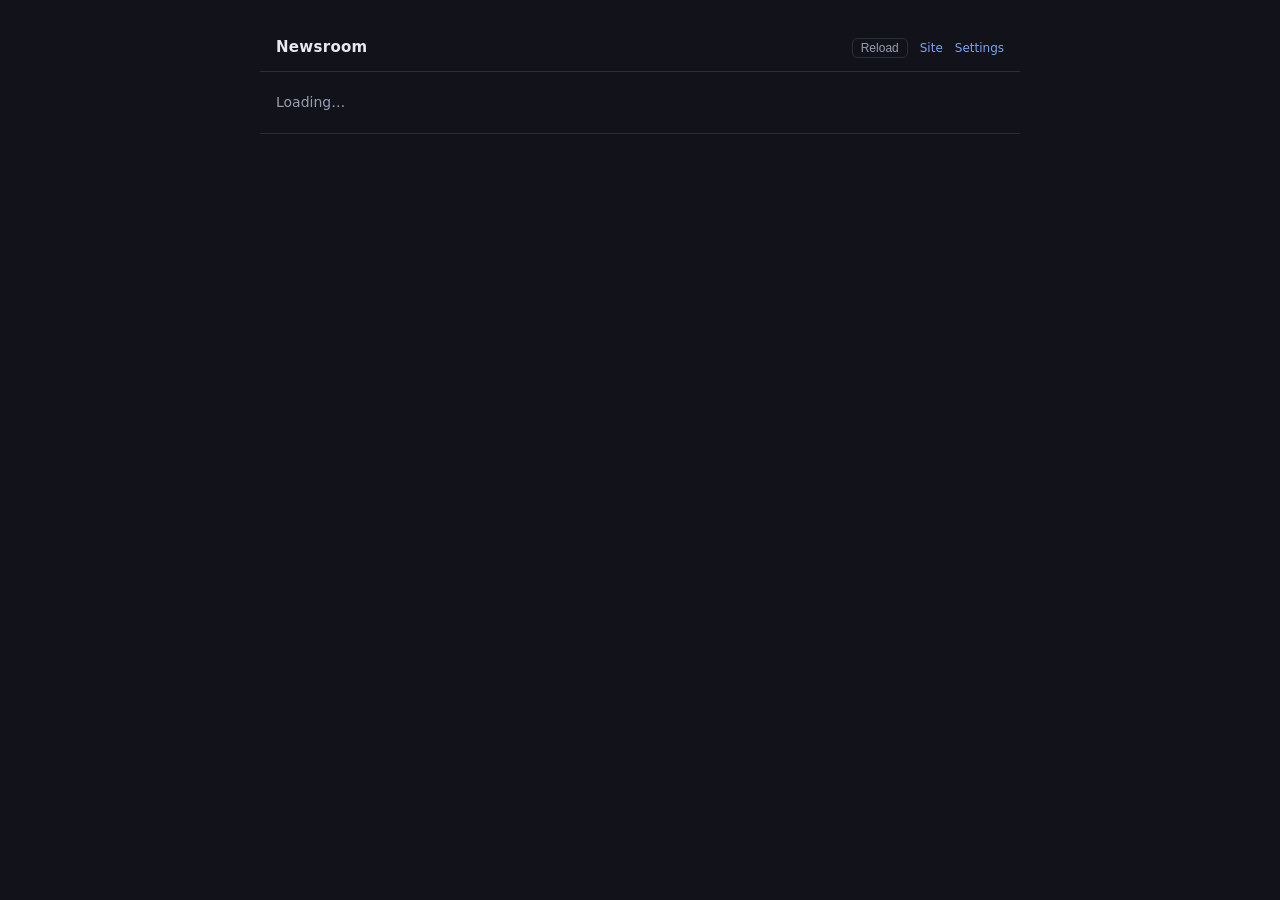
<file: extension/newtab.html>
<!DOCTYPE html>
<html lang="en">
<head>
  <meta charset="utf-8">
  <title>Newsroom</title>
  <link rel="stylesheet" href="digest.css">
</head>
<body class="newtab">
  <main>
    <header>
      <div class="title">
        <h1>Newsroom</h1>
        <span id="date" class="date"></span>
      </div>
      <div class="tools">
        <span id="stamp" class="stamp"></span>
        <button id="run" class="primary" hidden>Refresh now</button>
      <button id="reload" class="ghost" title="Re-read the digest from the server">Reload</button>
        <a id="open-site" href="#" target="_blank" rel="noreferrer">Site</a>
        <a id="open-options" href="#">Settings</a>
      </div>
    </header>
    <p id="stale" class="stale" hidden></p>
  <p id="run-note" class="run-note" hidden></p>
    <div id="status" class="status">Loading…</div>
    <ol id="stories" class="stories" hidden></ol>
    <footer><span id="panel" class="panel"></span></footer>
  </main>
  <script src="compat.js"></script>
  <script src="digest.js"></script>
  <script src="newtab.js"></script>
</body>
</html>
</file>
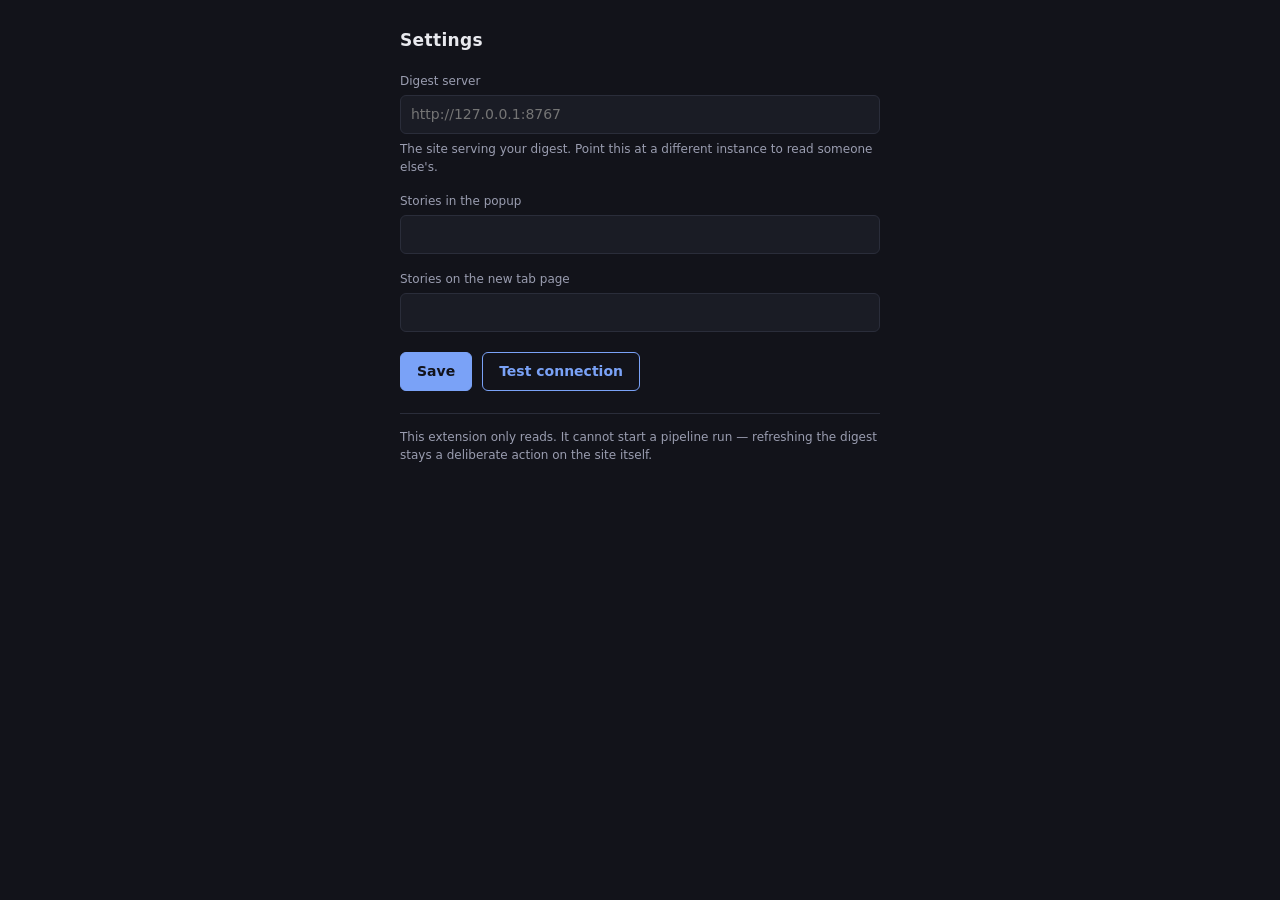
<file: extension/options.html>
<!DOCTYPE html>
<html lang="en">
<head>
  <meta charset="utf-8">
  <title>Newsroom Digest — Settings</title>
  <link rel="stylesheet" href="digest.css">
</head>
<body class="options">
  <h1>Settings</h1>

  <label for="endpoint">Digest server</label>
  <input id="endpoint" type="url" placeholder="http://127.0.0.1:8767" spellcheck="false">
  <p class="hint">The site serving your digest. Point this at a different instance to read someone else's.</p>

  <label for="count">Stories in the popup</label>
  <input id="count" type="number" min="1" max="50" step="1">

  <label for="newtabCount">Stories on the new tab page</label>
  <input id="newtabCount" type="number" min="1" max="50" step="1">

  <div class="row">
    <button id="save">Save</button>
    <button id="test" class="secondary">Test connection</button>
  </div>
  <p id="result" class="result" hidden></p>

  <p class="hint note">
    This extension only reads. It cannot start a pipeline run — refreshing the digest
    stays a deliberate action on the site itself.
  </p>

  <script src="compat.js"></script>
  <script src="options.js"></script>
</body>
</html>
</file>
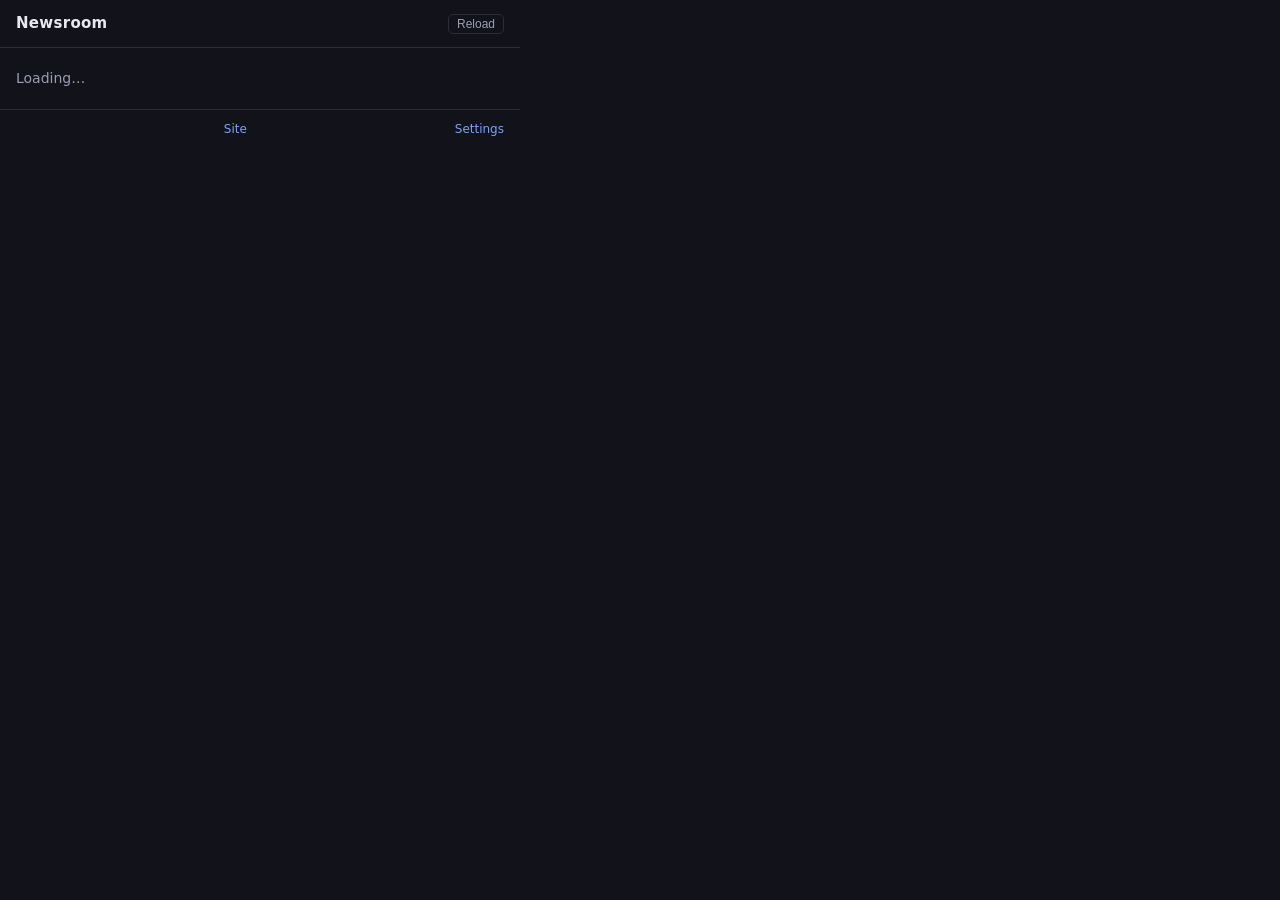
<file: extension/popup.html>
<!DOCTYPE html>
<html lang="en">
<head>
  <meta charset="utf-8">
  <title>Newsroom Digest</title>
  <link rel="stylesheet" href="digest.css">
</head>
<body class="popup">
  <header>
    <div class="title"><h1>Newsroom</h1></div>
    <div class="tools">
      <span id="stamp" class="stamp"></span>
      <button id="run" class="primary" hidden>Refresh now</button>
      <button id="reload" class="ghost" title="Re-read the digest from the server">Reload</button>
    </div>
  </header>
  <p id="stale" class="stale" hidden></p>
  <p id="run-note" class="run-note" hidden></p>
  <div id="status" class="status">Loading…</div>
  <ol id="stories" class="stories" hidden></ol>
  <footer>
    <span id="panel" class="panel"></span>
    <a id="open-site" href="#" target="_blank" rel="noreferrer">Site</a>
    <a id="open-options" href="#">Settings</a>
  </footer>
  <script src="compat.js"></script>
  <script src="digest.js"></script>
  <script src="popup.js"></script>
</body>
</html>
</file>
<file: extension/digest.css>
:root {
  --bg: #12131a;
  --panel: #1a1c25;
  --ink: #e8e9ee;
  --dim: #9a9db0;
  --line: #2a2d3a;
  --accent: #7aa2f7;
  --warn: #e0af68;
  --bad: #f7768e;
}

* { box-sizing: border-box; }

body {
  margin: 0;
  background: var(--bg);
  color: var(--ink);
  font: 14px/1.5 system-ui, -apple-system, "Segoe UI", sans-serif;
}

h1 { font-size: 15px; margin: 0; letter-spacing: 0.02em; }

header {
  display: flex; align-items: baseline; justify-content: space-between;
  gap: 12px; padding: 12px 16px; border-bottom: 1px solid var(--line);
}
.title { display: flex; align-items: baseline; gap: 10px; }
.tools { display: flex; align-items: baseline; gap: 12px; }
.date, .stamp { color: var(--dim); font-size: 12px; }

a { color: var(--accent); text-decoration: none; font-size: 12px; }
a:hover { text-decoration: underline; }

button.ghost {
  background: none; border: 1px solid var(--line); color: var(--dim);
  border-radius: 5px; padding: 2px 8px; font-size: 12px; cursor: pointer;
}
button.ghost:hover { color: var(--ink); border-color: var(--dim); }

.stale {
  margin: 0; padding: 8px 16px; background: rgba(224,175,104,0.12);
  border-bottom: 1px solid var(--line); color: var(--warn); font-size: 12px;
}

.status { padding: 20px 16px; color: var(--dim); }
.status.error { color: var(--bad); }

.stories { list-style: none; margin: 0; padding: 4px 0; }
.story {
  display: flex; gap: 12px; padding: 12px 16px;
  border-bottom: 1px solid var(--line);
}
.story:last-child { border-bottom: none; }
.rank { color: var(--dim); font-variant-numeric: tabular-nums; min-width: 1.6em; text-align: right; }
.body { min-width: 0; }

.headline { display: block; font-size: 14px; font-weight: 550; color: var(--ink); line-height: 1.35; }
.headline:hover { color: var(--accent); text-decoration: none; }
.snippet { margin: 5px 0 0; color: #c3c6d4; }

.meta { margin-top: 6px; display: flex; flex-wrap: wrap; gap: 10px; font-size: 12px; color: var(--dim); }

/* Per-outlet links. Same shape as the website's .chip (pill, 11px, bold, no underline);
   the site's leader treatment -- filled, for the outlets the snippet was drawn from --
   maps onto the accent here since this palette has no --dark. */
.chips { display: inline-flex; flex-wrap: wrap; gap: 6px; }
.chip {
  background: var(--panel); color: var(--dim); border: 1px solid var(--line);
  border-radius: 999px; padding: 3px 9px; font-size: 11px; font-weight: 700;
  text-decoration: none; display: inline-block; line-height: 1.5;
  transition: background .15s, color .15s, border-color .15s;
}
a.chip:hover { background: var(--accent); color: var(--bg); border-color: var(--accent); }
span.chip { cursor: default; }
.chip-leader { background: var(--accent); color: var(--bg); border-color: var(--accent); }
a.chip-leader:hover { background: var(--ink); border-color: var(--ink); }
/* The overflow count is a label, never a link -- deliberately flat so it does not read as one. */
.chip-more { background: transparent; border-style: dashed; font-weight: 550; }
.count { color: var(--accent); }
.flag { color: var(--warn); }

footer {
  display: flex; align-items: baseline; justify-content: space-between; gap: 12px;
  padding: 10px 16px; border-top: 1px solid var(--line); color: var(--dim); font-size: 12px;
}

/* The popup is a fixed narrow column; the new tab centres a readable measure. */
body.popup { width: 520px; max-height: 600px; overflow-y: auto; }
body.newtab main { max-width: 760px; margin: 0 auto; padding: 24px 0 48px; }
body.newtab .story { padding: 14px 16px; }
body.newtab .headline { font-size: 15px; }

body.options { max-width: 520px; margin: 0 auto; padding: 28px 20px; }
body.options h1 { margin-bottom: 18px; font-size: 17px; }
body.options label { display: block; margin: 16px 0 5px; font-size: 12px; color: var(--dim); }
body.options input {
  width: 100%; padding: 8px 10px; background: var(--panel); color: var(--ink);
  border: 1px solid var(--line); border-radius: 6px; font: inherit;
}
.hint { color: var(--dim); font-size: 12px; margin: 6px 0 0; }
.note { margin-top: 22px; padding-top: 14px; border-top: 1px solid var(--line); }
.row { display: flex; gap: 10px; margin-top: 20px; }
body.options button {
  padding: 8px 16px; border-radius: 6px; border: 1px solid var(--accent);
  background: var(--accent); color: #12131a; font: inherit; font-weight: 550; cursor: pointer;
}
body.options button.secondary { background: none; color: var(--accent); }
.result { margin-top: 14px; font-size: 12px; }
.result.ok { color: var(--accent); }
.result.error { color: var(--bad); }

button.primary {
  background: var(--accent); border: 1px solid var(--accent); color: #12131a;
  border-radius: 5px; padding: 3px 10px; font: inherit; font-size: 12px;
  font-weight: 550; cursor: pointer;
}
button.primary:disabled { opacity: 0.55; cursor: default; }
.run-note {
  margin: 0; padding: 8px 16px; border-bottom: 1px solid var(--line);
  color: var(--dim); font-size: 12px;
}
.run-note.ok { color: var(--accent); }
.run-note.error { color: var(--bad); }
</file>
